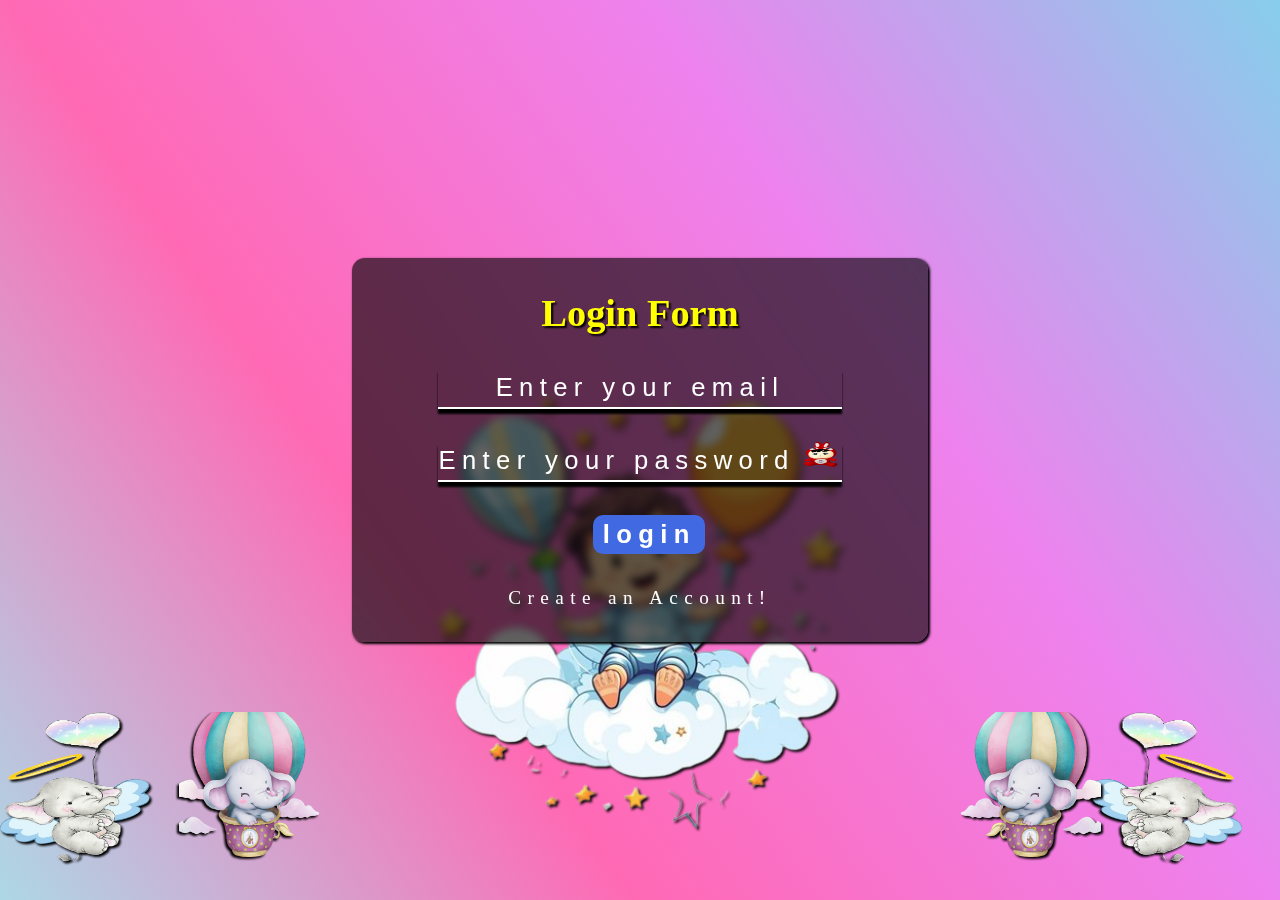
<file: index.html>
<!DOCTYPE html>
<html lang="en">
<head>
    <meta charset="UTF-8">
    <meta name="viewport" content="width=device-width, initial-scale=1.0">
    <title>Kingdom of Toys</title>
    <link rel="stylesheet" href="./css/index.css">
</head>
<body>
    <div id="containerBgImg">
        <!-- <img id="toy1" class="toy" src="./assets2/images/toy1.jpg"> -->
        <!-- <img id="toy2" class="toy" src="./assets2/images/toy2.jpg"> -->
        <img id="toy3" class="toy" src="./assets2/images/toy41.png">
        <img id="toy4" class="toy" src="./assets2/images/toy41.png" >
        <img id="toy1" class="toy" src="./assets2/images/toy31.png" alt="">
        <img id="toy2" class="toy" src="./assets2/images/toy31.png" alt="">
        <img id="toy5" class="toy"  src="./assets2/images/baby1.png" alt="">
        <!-- <img class="toy" src="./assets2/images/toy41.png" alt=""> -->
    </div>

    <div id="loginContainer">
        <h1 id="loginHeading">
            Login Form
        </h1>
        <input type="email" id="email" placeholder="Enter your email">
        <div id="passContainer">
          <input id="pass" type="password" placeholder="Enter your password">
          <img id="passVis" src="./assets2/images/password.png" >
        </div>
        <a href="about.html"><input type="button" id="login" value="login" ></a>
        <a href="signup.html">Create an Account!</a>
    </div>

    
</body>
</html>
</file>
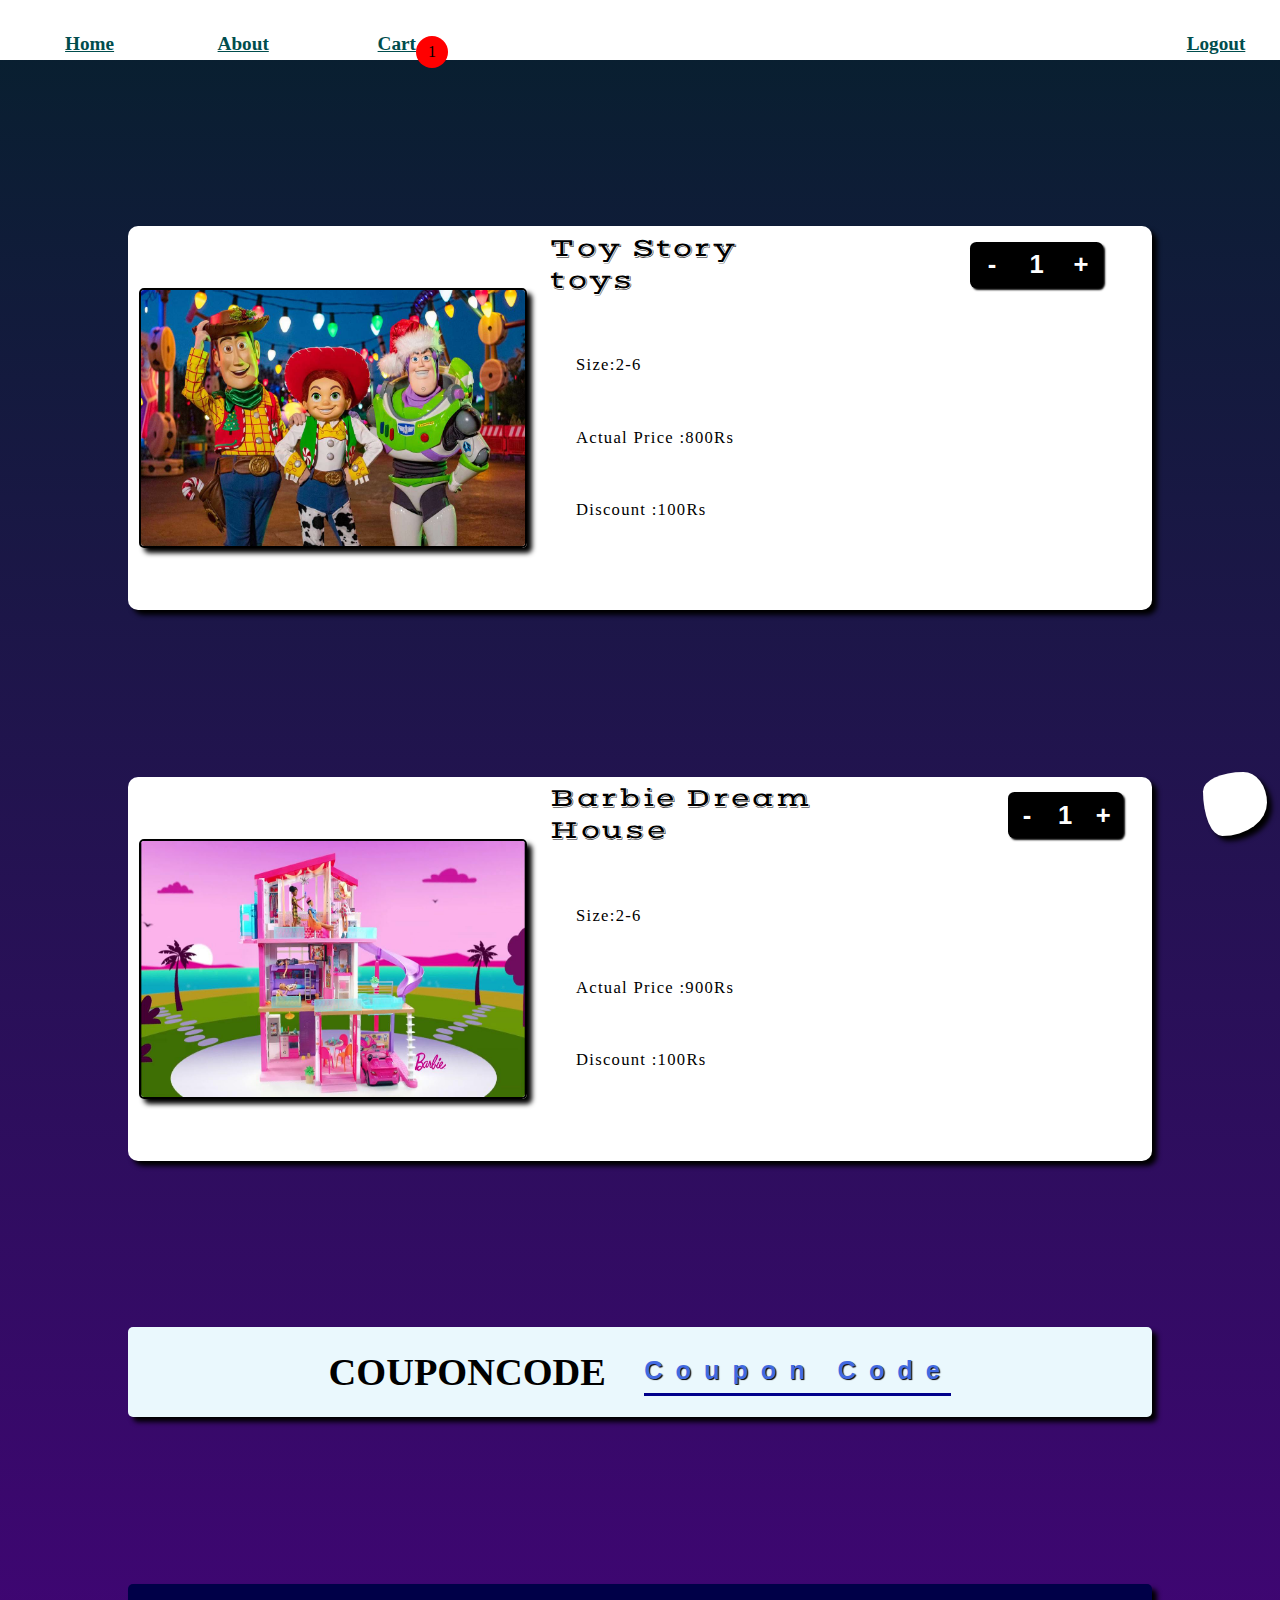
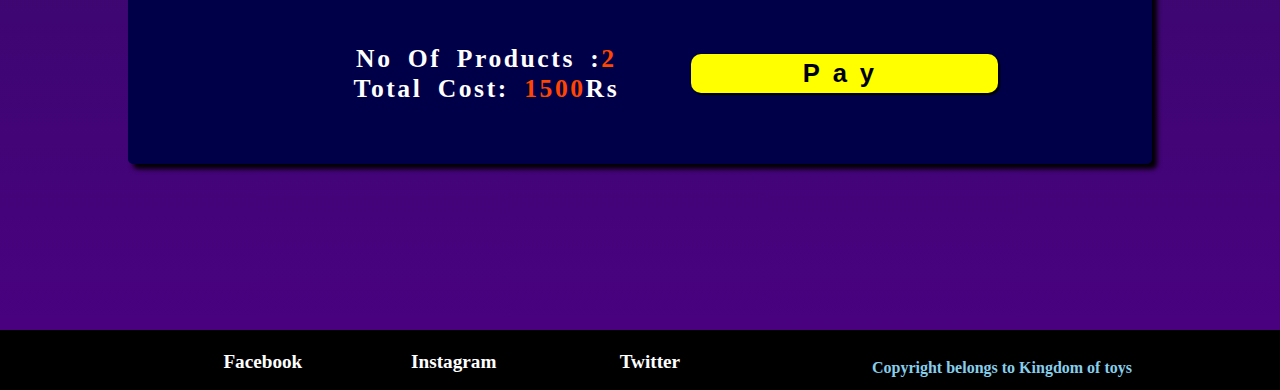
<file: cart.html>
<!DOCTYPE html>
<html lang="en">
<head>
    <meta charset="UTF-8">
    <meta name="viewport" content="width=device-width, initial-scale=1.0">
    <title>Document</title>
    <link rel="stylesheet" href="./css/cart.css">
    <link rel="stylesheet" href="./css/nav.css">
    <link rel="stylesheet" href="https://cdnjs.cloudflare.com/ajax/libs/font-awesome/6.5.2/css/all.min.css" integrity="sha512-SnH5WK+bZxgPHs44uWIX+LLJAJ9/2PkPKZ5QiAj6Ta86w+fsb2TkcmfRyVX3pBnMFcV7oQPJkl9QevSCWr3W6A==" crossorigin="anonymous" referrerpolicy="no-referrer" />
    <link rel="preconnect" href="https://fonts.googleapis.com">
    <link rel="preconnect" href="https://fonts.gstatic.com" crossorigin>
    <link href="https://fonts.googleapis.com/css2?family=Vast+Shadow&display=swap" rel="stylesheet">
</head>
<body>
    <nav>
        <ul  class="mainlist1">
            <li class="li1"><a href="./home.html">Home</a></li>
            <li class="li1"><a href="./about.html">About</a></li>
            <li class="li1"><a href="cart.html">Cart</a></li>
            <ul class="sublist">
                <li class="li2">1</li>
            </ul>
        </ul>
        <ul class="mainlist2">
            <li class="li3"><a href="../index.html">Logout</a></li>
        </ul>
  </nav>

  <div class="cartContainer">
        <div class="cartImageContainer">
            <img class="cartImage" src="./assets2/images/home22.jpg" alt="">
        </div>
        <div class="cartInfoContainer">
            <div class="productName">
                <span class="pName">Toy Story toys </span>
                <div class="pNamesec2">
                    <div class="incDec">
                        <input type="button" class="inps" value="-">
                        <input class="inps" value="1" readonly>
                        <input type="button" class="inps" value="+">
                    </div>
                    <i class="fa-solid fa-trash"></i>
                </div>
            </div>
            <div class="productDetails">
                <h1p class="pdel">Size:<span>2-6</span></h1p>
                <h1p class="pdel">Actual Price :<span>800</span>Rs</h1p>
                <h1p class="pdel">Discount :<span>100</span>Rs</h1p>
            </div>
        </div>
  </div>

  <div class="cartContainer">
    <div class="cartImageContainer">
        <img class="cartImage" src="./assets2/images/home13.jpg" alt="">
    </div>
    <div class="cartInfoContainer">
        <div class="productName">
            <span class="pName">Barbie Dream House</span>
            <div class="pNamesec2">
                <div class="incDec">
                    <input type="button" class="inps" value="-">
                    <input class="inps" value="1" readonly>
                    <input type="button" class="inps" value="+">
                </div>
                <i class="fa-solid fa-trash"></i>
            </div>
        </div>
        <div class="productDetails">
            <h1p class="pdel">Size:<span>2-6</span></h1p>
            <h1p class="pdel">Actual Price :<span>900</span>Rs</h1p>
            <h1p class="pdel">Discount :<span>100</span>Rs</h1p>
        </div>
    </div>
</div>

    <div class="couponCode">
        couponCode
        <input type="text" id="couponcodeinp" placeholder="Coupon Code" minlength="6" maxlength="6">
    </div>
    <div id="checkoutContainer">
        <div id="checkoutInfo">
            <h1 class="checkOutText">No of Products :<span class="impNumber">2</span></h1>
            <h1 class="checkOutText">Total Cost:  <span class="impNumber">1500</span>Rs</h1>
        </div>
        <input type="button" value="Pay" class="payButton">
    </div>

    <footer>
        <ul class="footerList">
            <li class="fli">
                <a href="#" class="fli">
                    <i class="fa-brands fa-facebook"></i>
                    Facebook
                </a>
            </li>
            <li class="fli">
                <a href="#" class="fli">
                    <i class="fa-brands fa-instagram"></i>
                    Instagram  
                </a>
            </li>
            <li class="fli">
                <a href="#" class="fli">
                    <i class="fa-brands fa-twitter"></i>
                    Twitter
                </a>
            </li>
        </ul>
        <span class="copy">
            <i class="fa-solid fa-copyright"></i>
            Copyright belongs to Kingdom of toys
        </span>
    </footer>
    
    <div  id="top">
        <a href="#"></a>
        <i class="fa-sharp fa-solid fa-arrow-up"></i></a>
    </div>
    
</body>
</html>
</file>
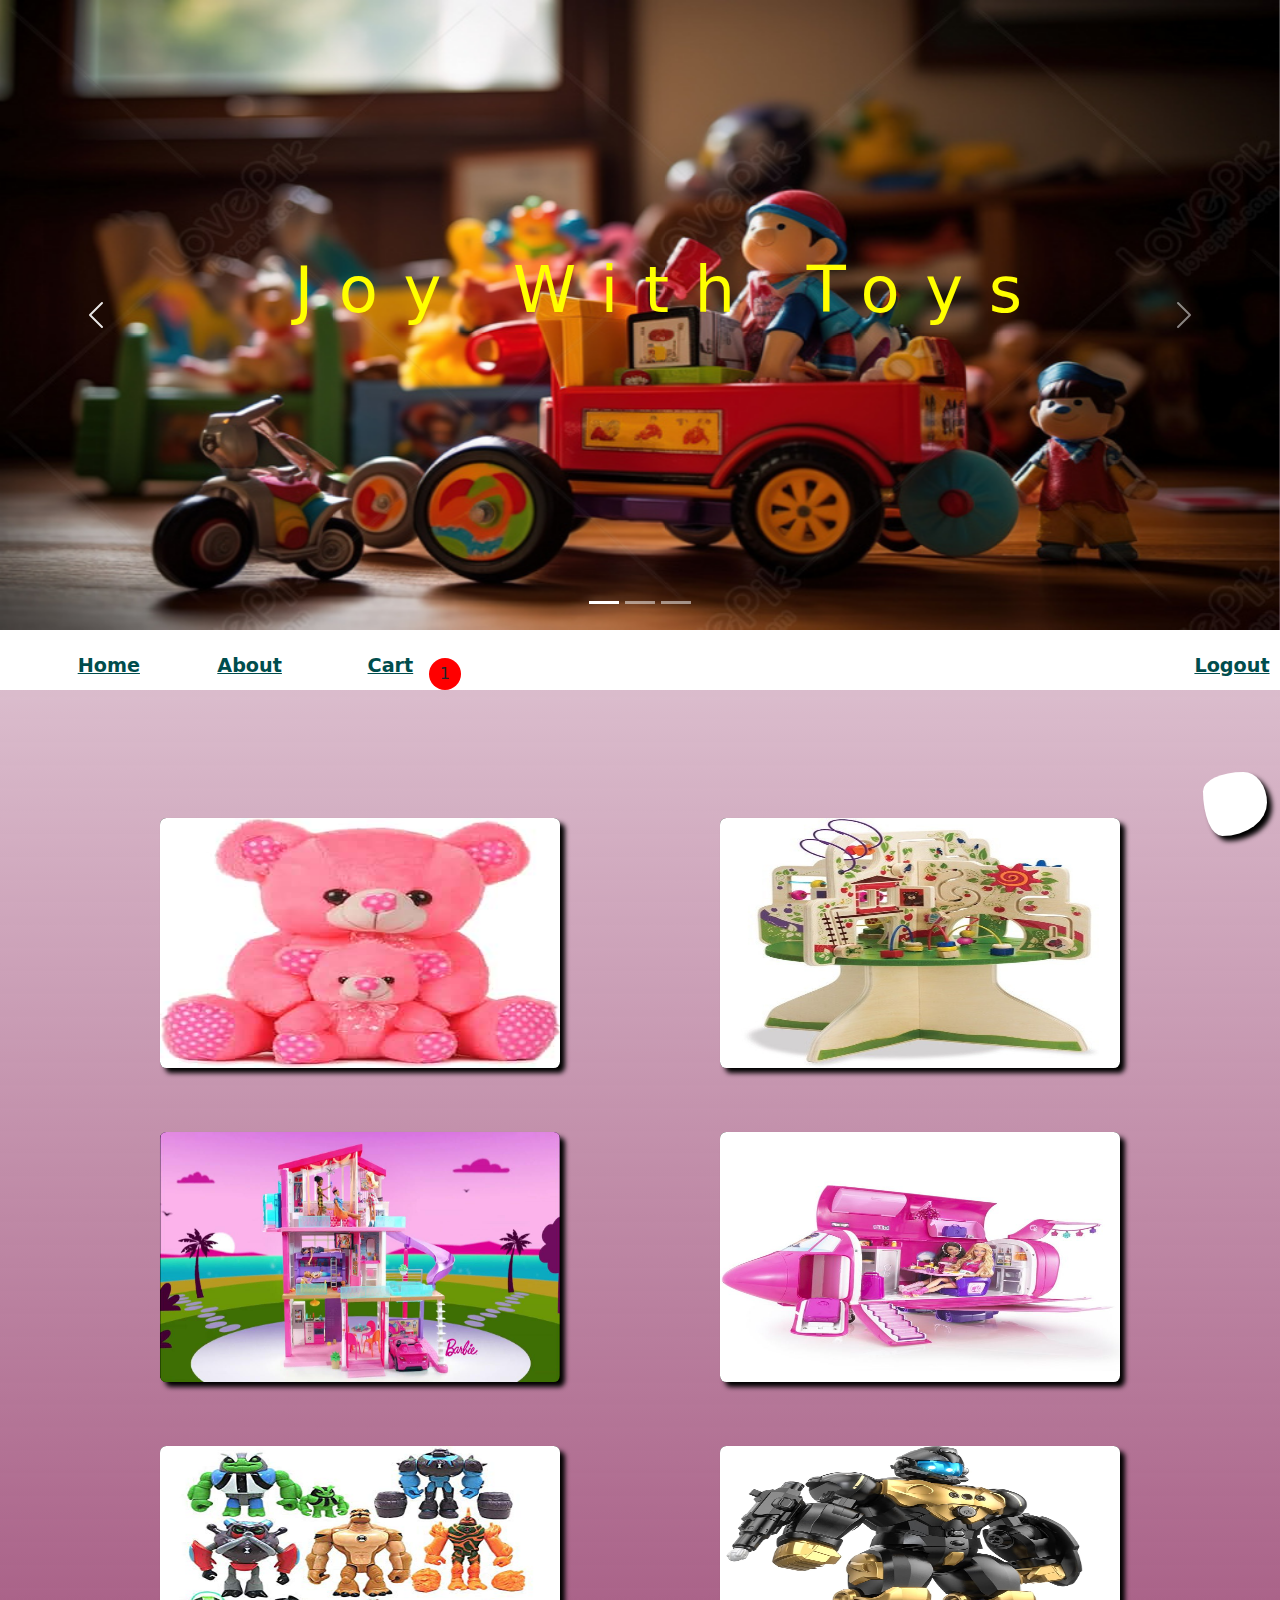
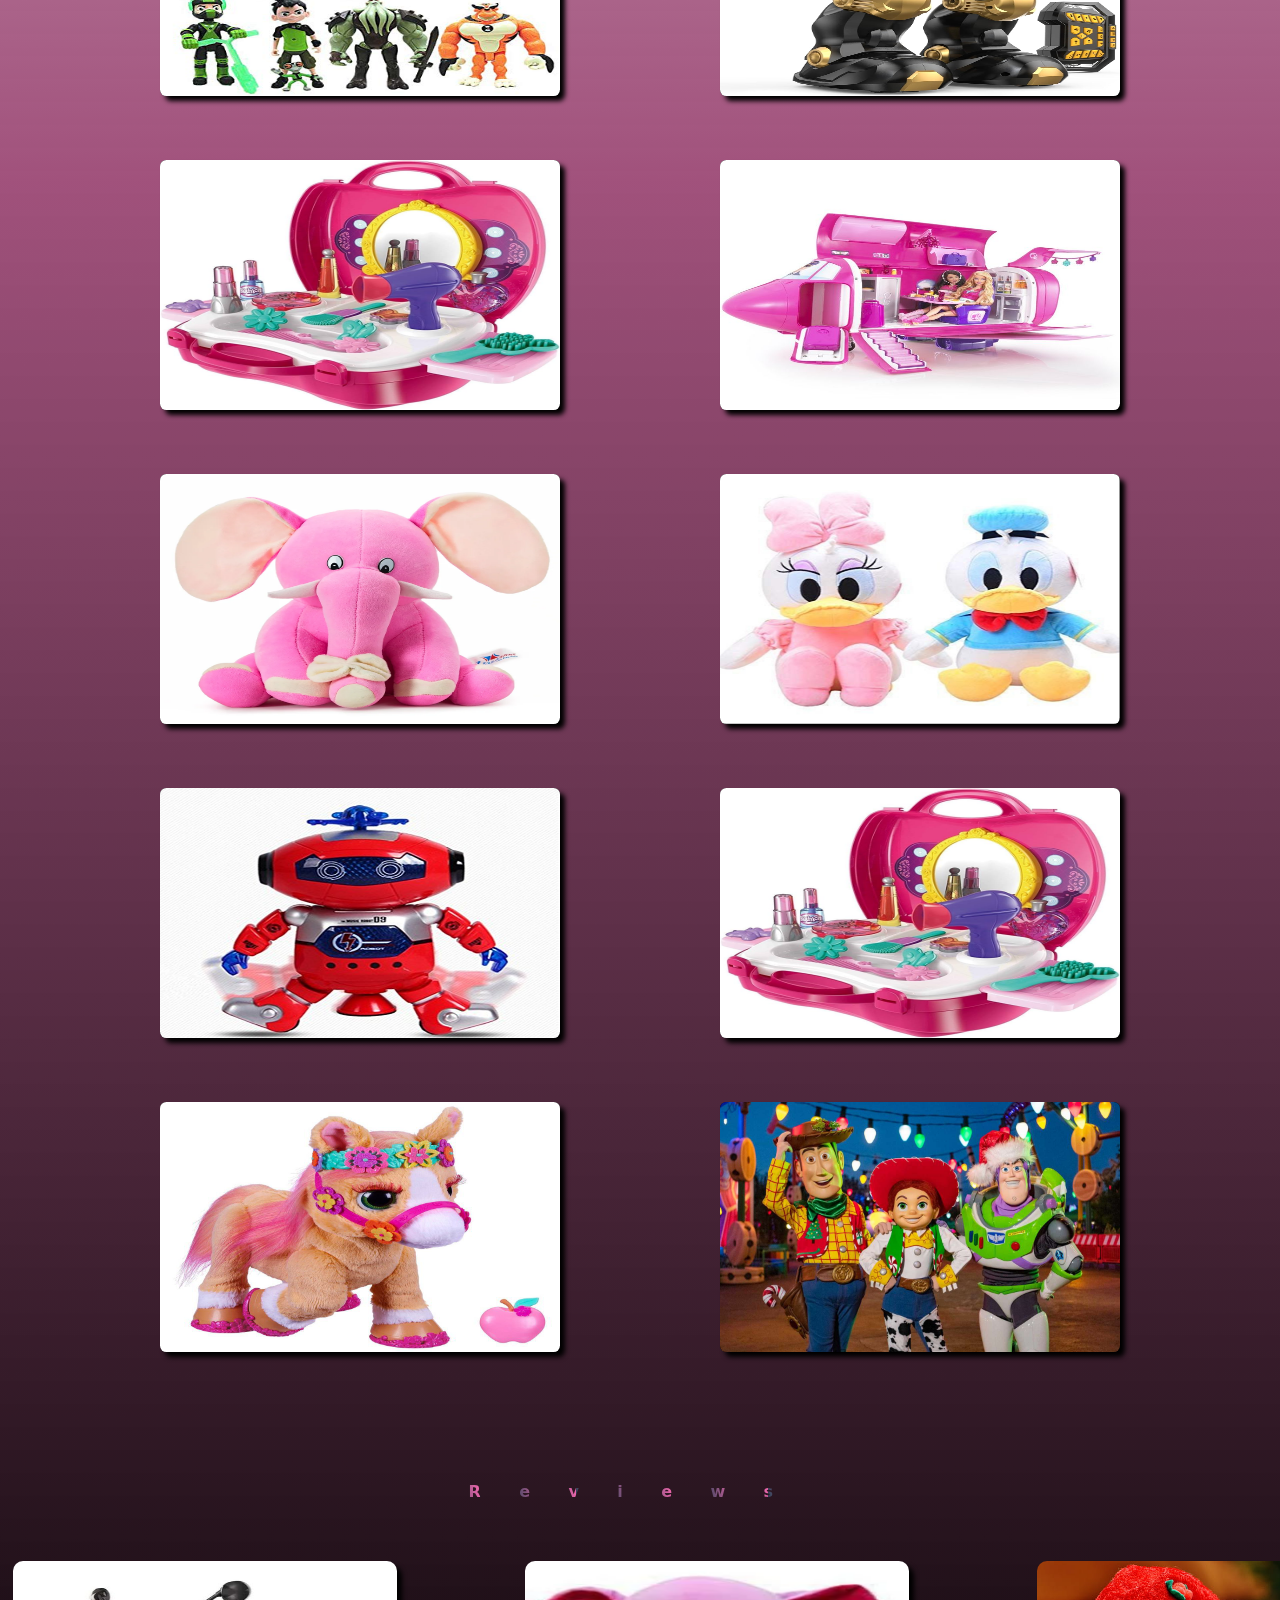
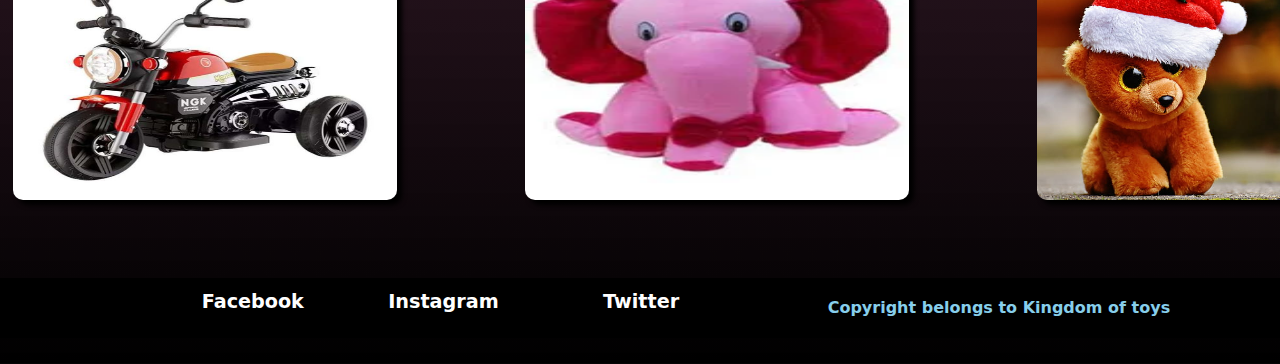
<file: home.html>
<!DOCTYPE html>
<html lang="en">
<head>
    <meta charset="UTF-8">
    <meta name="viewport" content="width=device-width, initial-scale=1.0">
    <title>Document</title>
    <link href="https://cdn.jsdelivr.net/npm/bootstrap@5.3.3/dist/css/bootstrap.min.css" rel="stylesheet" integrity="sha384-QWTKZyjpPEjISv5WaRU9OFeRpok6YctnYmDr5pNlyT2bRjXh0JMhjY6hW+ALEwIH" crossorigin="anonymous">
    <script src="https://cdn.jsdelivr.net/npm/bootstrap@5.3.3/dist/js/bootstrap.bundle.min.js" integrity="sha384-YvpcrYf0tY3lHB60NNkmXc5s9fDVZLESaAA55NDzOxhy9GkcIdslK1eN7N6jIeHz" crossorigin="anonymous"></script>
    <link rel="stylesheet" href="https://cdnjs.cloudflare.com/ajax/libs/font-awesome/6.5.2/css/all.min.css" integrity="sha512-SnH5WK+bZxgPHs44uWIX+LLJAJ9/2PkPKZ5QiAj6Ta86w+fsb2TkcmfRyVX3pBnMFcV7oQPJkl9QevSCWr3W6A==" crossorigin="anonymous" referrerpolicy="no-referrer" />
    <link rel="stylesheet" href="./css/home.css">
    <link rel="stylesheet" href="../css/nav.css">
</head>
<body>
    <div id="carouselExampleIndicators" class="carousel slide">
        <div class="carousel-indicators">
          <button type="button" data-bs-target="#carouselExampleIndicators" data-bs-slide-to="0" class="active" aria-current="true" aria-label="Slide 1"></button>
          <button type="button" data-bs-target="#carouselExampleIndicators" data-bs-slide-to="1" aria-label="Slide 2"></button>
          <button type="button" data-bs-target="#carouselExampleIndicators" data-bs-slide-to="2" aria-label="Slide 3"></button>
        </div>
        <div class="carousel-inner containerCol">
            <h1 class="pageName">Joy With Toys</h1>
          <div class="carousel-item active">
            <img src="./assets2/images/homeimg1.jpeg" class="d-block w-100 corImg" alt="...">
          </div>
          <div class="carousel-item">
            <img src="./assets2/images/homeimg2.jpg" class="d-block w-100 corImg" alt="...">
          </div>
          <div class="carousel-item">
            <img src="./assets2/images/homeimage3.jpg" class="d-block w-100 corImg" alt="...">
          </div>
        </div>
        <button class="carousel-control-prev" type="button" data-bs-target="#carouselExampleIndicators" data-bs-slide="prev">
          <span class="carousel-control-prev-icon" aria-hidden="true"></span>
          <span class="visually-hidden">Previous</span>
        </button>
        <button class="carousel-control-next" type="button" data-bs-target="#carouselExampleIndicators" data-bs-slide="next">
          <span class="carousel-control-next-icon" aria-hidden="true"></span>
          <span class="visually-hidden">Next</span>
        </button>
      </div>

      <nav>
            <ul  class="mainlist1">
                <li class="li1"><a href="./home.html">Home</a></li>
                <li class="li1"><a href="./about.html">About</a></li>
                <li class="li1"><a href="./cart.html">Cart</a></li>
                <ul class="sublist">
                    <li class="li2">1</li>
                </ul>
            </ul>
            <ul class="mainlist2">
                <li class="li3"><a href="../index.html">Logout</a></li>
            </ul>
      </nav>

      <div id="products">
        <div class="productContainer">
            <div class="productImage">
                <img class="productImageTag" src="./assets2/images/toy1.jpg" alt="">
            </div>
            <div class="productDetails">
                <h1>Quality toys </h1>
                <h2>With affordable price</h2>
                <h1 class="cost">
                    <a href="../html/cart.html" class="anchorcart">Cost:700Rs</a>
                </h1>
            </div>
        </div>

        <div class="productContainer">
            <div class="productImage">
                <img class="productImageTag" src="./assets2/images/home14.jpg" alt="">
            </div>
            <div class="productDetails">
                <h1>Quality toys</h1>
                <h2>With affordable price</h2>
                <h1 class="cost">
                    <a href="../html/cart.html" class="anchorcart">Cost:1000Rs</a>
                </h1>
            </div>
        </div>
        <div class="productContainer">
            <div class="productImage">
                <img class="productImageTag" src="./assets2/images/home13.jpg" alt="">
            </div>
            <div class="productDetails">
                <h1>Quality toys</h1>
                <h2>With affordable price</h2>
                <h1 class="cost">
                    <a href="../html/cart.html" class="anchorcart">Cost:800Rs</a>
                </h1>
            </div>
        </div>
        <div class="productContainer">
            <div class="productImage">
                <img class="productImageTag" src="./assets2/images/home5.jpg" alt="">
            </div>
            <div class="productDetails">
                <h1>Quality toys</h1>
                <h2>With affordable price</h2>
                <h1 class="cost">
                    <a href="../html/cart.html" class="anchorcart">Cost:900Rs</a>
                </h1>
            </div>
        </div>
        <div class="productContainer">
            <div class="productImage">
                <img class="productImageTag" src="./assets2/images/home11.jpg" alt="">
            </div>
            <div class="productDetails">
                <h1>Quality toys</h1>
                <h2>With affordable price</h2>
                <h1 class="cost">
                    <a href="../html/cart.html" class="anchorcart">Cost:600Rs</a>
                </h1>
            </div>
        </div>
        <div class="productContainer">
            <div class="productImage">
                <img class="productImageTag" src="./assets2/images/home3.jpg" alt="">
            </div>
            <div class="productDetails">
                <h1>Quality toys</h1>
                <h2>With affordable price</h2>
                <h1 class="cost">
                    <a href="../html/cart.html" class="anchorcart">Cost:500Rs</a>
                </h1>
            </div>
        </div>
        <div class="productContainer">
            <div class="productImage">
                <img class="productImageTag" src="./assets2/images/home4.jpg" alt="">
            </div>
            <div class="productDetails">
                <h1>Quality toys</h1>
                <h2>With affordable price</h2>
                <h1 class="cost">
                    <a href="../html/cart.html" class="anchorcart">Cost:400Rs</a>
                </h1>
            </div>
        </div>
        <div class="productContainer">
            <div class="productImage">
                <img class="productImageTag" src="./assets2/images/home5.jpg" alt="">
            </div>
            <div class="productDetails">
                <h1>Quality toys</h1>
                <h2>With affordable price</h2>
                <h1 class="cost">
                    <a href="../html/cart.html" class="anchorcart">Cost:8000Rs</a>
                </h1>
            </div>
        </div>
        <div class="productContainer">
            <div class="productImage">
                <img class="productImageTag" src="./assets2/images/home7.webp" alt="">
            </div>
            <div class="productDetails">
                <h1>Quality toys</h1>
                <h2>With affordable price</h2>
                <h1 class="cost">
                    <a href="../html/cart.html" class="anchorcart">Cost:1000Rs</a>
                </h1>
            </div>
        </div>
        <div class="productContainer">
            <div class="productImage">
                <img class="productImageTag" src="./assets2/images/home8.jpeg" alt="">
            </div>
            <div class="productDetails">
                <h1>Quality toys</h1>
                <h2>With affordable price</h2>
                <h1 class="cost">
                    <a href="../html/cart.html" class="anchorcart">Cost:800Rs</a>
                </h1>
            </div>
        </div>

        <div class="productContainer">
            <div class="productImage">
                <img class="productImageTag" src="./assets2/images/home1.jpg" alt="">
            </div>
            <div class="productDetails">
                <h1>Quality toys</h1>
                <h2>With affordable price</h2>
                <h1 class="cost">
                    <a href="../html/cart.html" class="anchorcart">Cost:2000Rs</a>
                </h1>
            </div>
        </div>

        <div class="productContainer">
            <div class="productImage">
                <img class="productImageTag" src="./assets2/images/home4.jpg" alt="">
            </div>
            <div class="productDetails">
                <h1>Quality toys</h1>
                <h2>With affordable price</h2>
                <h1 class="cost">
                    <a href="../html/cart.html" class="anchorcart">Cost:600Rs</a>
                </h1>
            </div>
        </div>

        <div class="productContainer">
            <div class="productImage">
                <img class="productImageTag" src="./assets2/images/home21.jpg" alt="">
            </div>
            <div class="productDetails">
                <h1>Quality toys</h1>
                <h2>With affordable price</h2>
                <h1 class="cost">
                    <a href="../html/cart.html" class="anchorcart">Cost:700Rs</a>
                </h1>
            </div>
        </div>

        <div class="productContainer">
            <div class="productImage">
                <img class="productImageTag" src="./assets2/images/home22.jpg" alt="">
            </div>
            <div class="productDetails">
                <h1>Quality toys</h1>
                <h2>With affordable price</h2>
                <h1 class="cost">
                    <a href="../html/cart.html" class="anchorcart">Cost:900Rs</a>
                </h1>
            </div>
        </div>

      </div>

      <div class="heading">Reviews</div>
      <div id="review">

            <div id="slidersReviews">
                <div class="productReview">
                    <img  class="reviewImage" src="./assets2/images/home9.jpg" alt="">
                    <div class="review">
                        A wonderful toy shop and the staff were very helpful and friendly. It really whisked us into our own small world with some beautiful and individual toys.
                        <p class="reviewtext"></p>
                    </div>
                </div>

                <div class="productReview">
                    <img  class="reviewImage" src="./assets2/images/home6.webp" alt="">
                    <div class="review">
                        A wonderful toy shop and the staff were very helpful and friendly. It really whisked us into our own small world with some beautiful and individual toys.
                        <p class="reviewtext"></p>
                    </div>
                </div>

                <div class="productReview">
                    <img  class="reviewImage" src="./assets2/images/img6.jpg" alt="">
                    <div class="review">
                        <p class="reviewtext"> A wonderful toy shop and the staff were very helpful and friendly. It really whisked us into our own small world with some beautiful and individual toys.</p>
                    </div>
                </div>

                <div class="productReview">
                    <img  class="reviewImage" src="./assets2/images/home15.jpg" alt="">
                    <div class="review">
                        <p class="reviewtext"> A wonderful toy shop and the staff were very helpful and friendly. It really whisked us into our own small world with some beautiful and individual toys.</p>
                    </div>
                </div>

                <div class="productReview">
                    <img  class="reviewImage" src="./assets2/images/home16.jpg" alt="">
                    <div class="review">
                        <p class="reviewtext"> A wonderful toy shop and the staff were very helpful and friendly. It really whisked us into our own small world with some beautiful and individual toys.</p>
                    </div>
                </div>

                <div class="productReview">
                    <img  class="reviewImage" src="./assets2/images/home17.jpg" alt="">
                    <div class="review">
                        <p class="reviewtext"> A wonderful toy shop and the staff were very helpful and friendly. It really whisked us into our own small world with some beautiful and individual toys.</p>
                    </div>
                </div>

                <div class="productReview">
                    <img  class="reviewImage" src="./assets2/images/home18.jpg" alt="">
                    <div class="review">
                        <p class="reviewtext"> A wonderful toy shop and the staff were very helpful and friendly. It really whisked us into our own small world with some beautiful and individual toys.</p>
                    </div>
                </div>

                <div class="productReview">
                    <img  class="reviewImage" src="./assets2/images/home19.jpg" alt="">
                    <div class="review">
                        <p class="reviewtext"> A wonderful toy shop and the staff were very helpful and friendly. It really whisked us into our own small world with some beautiful and individual toys.</p>
                    </div>
                </div>

                <div class="productReview">
                    <img  class="reviewImage" src="./assets2/images/img3.jpg" alt="">
                    <div class="review">
                        <p class="reviewtext"> A wonderful toy shop and the staff were very helpful and friendly. It really whisked us into our own small world with some beautiful and individual toys.</p>
                    </div>
                </div>

                <div class="productReview">
                    <img  class="reviewImage" src="./assets2/images/img2.jpg" alt="">
                    <div class="review">
                        <p class="reviewtext"> A wonderful toy shop and the staff were very helpful and friendly. It really whisked us into our own small world with some beautiful and individual toys.</p>
                    </div>
                </div>

                
            </div>
      </div>
      <footer>
            <ul class="footerList">
                <li class="fli">
                    <a href="#" class="fli">
                        <i class="fa-brands fa-facebook"></i>
                        Facebook
                    </a>
                </li>
                <li class="fli">
                    <a href="#" class="fli">
                        <i class="fa-brands fa-instagram"></i>
                        Instagram  
                    </a>
                </li>
                <li class="fli">
                    <a href="#" class="fli">
                        <i class="fa-brands fa-twitter"></i>
                        Twitter
                    </a>
                </li>
            </ul>
            <span class="copy">
                <i class="fa-solid fa-copyright"></i>
                Copyright belongs to Kingdom of toys
            </span>
      </footer>
      <a href="#">
        <div  id="top">
            <i class="fa-sharp fa-solid fa-arrow-up"></i>
        </div>
      </a>
</body>
</html>
</file>
<file: css/index.css>
*{
    padding: 0px;
    margin: 0px;
}

body{
    height: 100vh;
    width: 100%;
    background-image: linear-gradient(55deg,lightblue,hotpink,violet,skyblue);
    display: flex;
    justify-content: center;
    align-items: center;
}

#containerBgImg{
    width: 100%;
    height: 100vh;
    position: absolute;
    z-index: -1;
    overflow: hidden;
}

.toy{
    width: 150px;
    height: 150px;
}

#toy3{
    position: absolute;
    bottom: 3vw;
    /* transform: rotate(10deg) rotateY(180deg); */
    filter: drop-shadow(2px 2px 1px black);
    animation: toy3 5s ease-in-out infinite  ;
}

@keyframes toy3 {

    0% {
        bottom: 0;
    }
    99% {
        bottom: 100%;
    }
    100%{
        opacity: 0;
    }
      
}

#toy1{
    position: absolute;
    bottom: 3vw;
    right: 14vw;
    /* transform: rotate(10deg) rotateY(180deg); */
    filter: drop-shadow(2px 2px 1px black);
    animation: toy4 8s infinite  ease-in-out;
}


#toy2{

    position: absolute;
    bottom: 3vw;
    left: 14vw;
    transform: scaleX(-1);
    filter: drop-shadow(2px 2px 1px black);
    animation: toy4 8s infinite  ease-in-out;

}

/* #toy3{
    position: absolute;
    bottom: 3vw;
    /* transform: rotate(10deg) rotateY(180deg); 
    filter: drop-shadow(2px 2px 1px black);
    animation: gift2 15s infinite both reverse ease-in;
} */

#toy4{
    position: absolute;
    right: 3vw;
    bottom: 3vw;
    /* transform: rotate(15deg) rotateY(180deg);  */
    transform: scaleX(-1);
    filter: drop-shadow(2px 2px 1px black);
    animation: toy4 5s infinite both  linear;
} 

@keyframes toy4 {
    0% {
        
        bottom: 0;
    }
    99% {
        bottom: 100%;
    }
    100%{
        opacity: 0;
    }
    
}


#toy5{
    height: 40vw;
    width: 40vw;
    position: absolute;
    bottom: 3vw;
    left: 30vw;
    filter: drop-shadow(2px 2px 1px black);
    animation: toy4 10s infinite alternate ease-in-out;
} 





/*@keyframes gift1{

    0%{
        transform: translate(0px,0px) rotateY(180deg);
    }
    25%{
        transform: translate(400px,200px) rotateY(180deg);
    }
    50%{
        transform: translate(600px,-150px) rotateY(180deg);
    }
    75%{
        transform: translate(0px,650px) rotateY(180deg);
    }
    100%{
        transform: translate(600px,650px) rotateY(180deg);
    }
    
}*/

/*@keyframes gift2{

    0%{
        transform: translate(0px,0px) rotateY(180deg);
    }
    25%{
        transform: translate(-400px,200px) rotateY(180deg);
    }
    50%{
        transform: translate(-600px,-150px) rotateY(180deg);
    }
    75%{
        transform: translate(0px,450px) rotateY(180deg);
    }
    100%{
        transform: translate(100px,350px) rotateY(180deg);
    }
    
}

@keyframes gift3{

    0%{
        transform: translate(0px,0px) rotateY(180deg);
    }
    25%{
        transform: translate(400px,-200px) rotateY(180deg);
    }
    50%{
        transform: translate(600px,-150px) rotateY(180deg);
    }
    75%{
        transform: translate(0px,-450px) rotateY(180deg);
    }
    100%{
        transform: translate(100px,-350px) rotateY(180deg);
    }
    
}
*/
#passimage{
    height: 30px;
    width: 30px;
}

#loginContainer{
    width: 45vw;
    height: 30vw;
    background-color: rgba(0,0,0,0.625);
    border-radius: 1vw;
    -webkit-backdrop-filter: blur(4px);
    backdrop-filter: blur(4px);
    box-shadow: 0.1vw 0.1vw 0.2vw black;
    display: flex;
    flex-direction: column;
    justify-content: space-evenly;
    align-items: center;
}

#passVis{
    width: 3vw;
    height: 2vw;
    cursor: pointer;
    transition: all 0.5s;
}

#passVis:hover{
    transform: rotate(-20deg);
    filter: hue-rotate(125deg);
}

#loginHeading{
   color: yellow;
   text-shadow: 2px 2px 2px black;
   font-family: "Dancing Script",cursive;
   font-optical-sizing: auto;
   font-weight: bold;
   font-size: 3vw;
}

#email,#passContainer{
    width: 70%;
    height: 3vw;
    background-color: transparent;
    border: none;
    outline: none;
    text-align: center;
    border-bottom: 0.2vw solid white;
    color: white;
    letter-spacing: 0.5vw;
    font-size: 2vw;
    box-shadow: 0px 5px 2px black;
    display: flex;
}

#email::placeholder,#pass::placeholder{
    color: white;
    letter-spacing: 0.5vw;
    font-size: 2vw;
}

#pass{
    width: 90%;
    height: 100%;
    background-color: transparent;
    border: none;
    outline: none;
    color: white;
    font-size: 2vw;
    letter-spacing: 1vw;
}

#login{
    width: 120%;
    height: 3vw;
    border-radius: 10px;
    box-shadow: 5px 5px 5px solid black;
    background-color: royalblue;
    border: none;
    outline: none;
    font-size: 2vw;
    letter-spacing: 0.5vw;
    font-weight: bold;
    color: white;
}

#login:hover{
    animation: buttonAnimation 0.5s 1 both alternate;
    cursor: pointer;
}

/*@keyframes buttonAnimation {
    0%,100%{
        transform: rotate(0deg) skew(0deg,0deg);
    }
    25%{
        transform: rotate(0deg) skew(5deg,10deg);
    }
    50%{
        transform: rotate(-10deg) skew(-5deg,-10deg);
    }
    75%{
        transform: rotate(15deg) skew(7deg,15deg);
    }
    
}*/

a{
    color: white;
    text-decoration: none;
    letter-spacing: 0.5vw;
    font-size: 1.5vw;
}
</file>
<file: css/cart.css>
*{
    padding: 0px;
    margin: 0px;
}
html{
    scroll-behavior: smooth;
}
body{
    width: 100%;
    height: auto;
    background-image: linear-gradient(rgb(7, 32, 46),indigo);
    display: flex;
    flex-direction: column;
    justify-content: start;
    row-gap: 13vw;
    align-items: center;
}
.cartContainer{
    width: 80%;
    height: 30vw;
    background-color: white;
    border-radius: 10px;
    box-shadow: 5px 5px 5px black;
    display: flex;
    overflow: hidden;
}
.cartImageContainer{
    width: 40%;
    height: 100%;
    display: flex;
    justify-content: center;
    align-items: center;
}
.cartInfoContainer{
    width: 60%;
    height: 100%;
}
.cartImage{
    width: 30vw;
    height: 20vw;
    border-radius: 5px;
    border: 2px solid black;
    box-shadow: 5px 5px 5px black;
}
.productName{
    width: 100%;
    height: 20%;
    display: flex;
    justify-content: space-evenly;
    align-items: center;
    /* align-content: center; */
    /* background-color: yellow; */
}
.pName{
    font-size: 2vw;
    padding: 1vw;
    font-weight: bold;
    letter-spacing: 0.1vw;
    font-family: "Vast Shadow", serif;
    font-weight: 400;
    font-style: normal;
    /* background-color: rebeccapurple; */
}
.pNamesec2{
    width: 60%;
    height: 100%;
    display: flex;
    justify-content: space-evenly;
    align-items: center;
}
.incDec{
    width: 40%;
    height: 60%;
    background-color: black;
    border-radius: 0.5vw;
    box-shadow: 2px 2px 2px black;
    display: flex;
    justify-content: space-evenly;
    align-items: center;
    margin-left: 10vw;
}
.inps{
    width: 33%;
    height: 100%;
    background-color: transparent;
    color: white;
    text-align: center;
    border: none;
    outline: none;
    font-size: 2vw;
    font-weight: bold;
    cursor: pointer;
}
.inps::selection{
    display: none;
}
.fa-solid{
    font-size: 3vw;
    text-shadow: 2px 2px 2px black;
    color: rgb(73,73,73);
    cursor: pointer;
}
.productDetails{
    width: 70%;
    height: 70%;
    font-size: 1.3vw;
    text-align: start;
    display: flex;
    flex-direction: column;
    justify-content: space-evenly;
    align-items: start;
}
.pdel{
    padding-left: 3vw;
    letter-spacing: 0.1vw;
    /* word-spacing: 1vw; */
    font-weight: lighter;
}
.couponCode{
    width: 80%;
    height: 10vh;
    background-color: rgb(234,248,253);
    border-radius: 5px;
    box-shadow: 5px 5px 5px black;
    display: flex;
    justify-content: center;
    align-items: center;
    font-size: 3vw;
    column-gap: 3vw;
    text-transform: uppercase;
    font-weight: bold;
}
#couponcodeinp{
    width: 30%;
    height: 5vh;
    font-size: 2vw;
    text-align: center;
    letter-spacing: 1vw;
    border: none;
    outline: none;
    border-bottom: darkblue 3px solid;
    background-color: transparent;
}
#couponcodeinp::placeholder{
    color: royalblue;
    font-weight: bold;
    text-shadow: 1px 1px 1px black;
}
#checkoutContainer{
    width: 80%;
    height: 20vh;
    background-color: rgb(0,0,72);
    border-radius: 5px;
    box-shadow: 5px 5px 5px black;
    display: flex;
    justify-content: center;
    align-items: center;
    color: white;
}
.impNumber{
    color: orangered;
}
.checkOutText{
    letter-spacing: 0.2vw;
    word-spacing: 0.5vw;
    text-transform: capitalize;
    font-size: 2vw;
}
.payButton{
    background-color: yellow;
    width: 30%;
    height: 3vw;
    border: none;
    outline: none;
    box-shadow: 2px 2px 2px black;
    border-radius: 10px;
    cursor: pointer;
    font-size: 2vw;
    letter-spacing: 1vw;
    font-weight: bold;
}
#checkoutInfo{
    width: 40%;
    height: 100%;
    display: flex;
    flex-direction: column;
    justify-content: center;
    align-items: center;
    
}
</file>
<file: css/nav.css>
nav{
    width: 100%;
    height: 60px;
    background-color: white;
    display: flex;
    justify-content: space-between;
    align-items: center;
    position: sticky;
    top: 0px;
    box-shadow: 0px px 5px rgb(0,50,50);
    z-index: 6;
}
.mainlist1{
    list-style: none;
    display: flex;
    width: 40%;
    height: 100%;
    justify-content: space-evenly;
    align-items: center;
    padding-top: 2%;
}
.sublist{
    list-style: none;
    position: relative;
}
.li2{
    position: absolute;
    bottom: -2vw;
    right: 3vw;
    background-color: red;
    width: 2.5vw;
    height: 2.5vw;
    border-radius: 100%;
    display: flex;
    justify-content: center;
    align-items: center;
    list-style: none;
}
.li1{
    font-size: 1.5vw;
    font-weight: bold;
    color: rgb(0,77,77);
    cursor: pointer;
}
.li1:hover,.mainlist2:hover,a:hover{
    color: black;
    text-decoration: underline 0.2vw solid black;
}
.mainlist2,a{
    list-style: none;
    height: 100%;
    width: 10vw;
    display: flex;
    justify-content: center;
    align-items: center;
    padding-top: 2%;
    font-size: 1.5vw;
    font-weight: bold;
    color: rgb(0,77,77);
    cursor: pointer;
}
#top{
    width: 5vw;
    height: 5vw;
    background-color: white;
    color: rgb(0,95,95);
    position: fixed;
    bottom: 5vw;
    right: 1vw;
    font-size: 3vw;
    display: flex;
    z-index: 8;
    justify-content: center;
    align-items: center;
    border-radius: 63% 37% 70% 30% / 30% 48% 52% 70%;
    box-shadow: 5px 5px 5px black;
    cursor: pointer;
}
#top:hover{
    animation: arrowAnimation 0.2s alternate 4 both ease-in-out;
}
@keyframes arrowAnimation {
    from{
        transform: translate(0vw,0vw);
    }
    to{
        transform: translate(0vw,-4vw);
    }
}
footer{
    width: 100%;
    height: 60px;
    background-color: black;
    display: flex;
    justify-content: space-evenly;
    align-items: center;
    cursor: pointer;
}
.footerList{
    display: flex;
    list-style: none;
}
.fli{
    color: white;
    text-decoration: none;
    width: 15vw;
    display: flex;
    justify-content: space-evenly;
    align-items: center;
}
.fli:hover{
    color: skyblue;
}
.copy{
    color: skyblue;
    font-weight: bold;
}
</file>
<file: css/home.css>
*{
    padding: 0px;
    margin: 0px;
}
body{
    width: 100%;
    height: auto;
    background-image: linear-gradient(180deg,white,rgba(119, 5, 66, 0.694),black);
    display: flex;
    flex-direction: column;
    overflow-x: hidden;
}
.corImg{
    height: 70vh;
}
.containerCol{
    box-shadow: 0px 5px 5px solid;
}
.pageName{
    color: yellow;
    position: absolute;
    z-index: 2;
    top: 40%;
    left: 23%;
    font-size: 5vw;
    letter-spacing: 2vw;
    text-shadow: 0.5vw 0.5w 0.5vw black;
}
body::-webkit-scrollbar{
    background-color: black;
    width: 1vw;
}
body::-webkit-slider-thumb{
    background-color: rgb(0,87,87);
    border-radius: 5px;
}
#products{
    width: 100%;
    height: auto;
    /* background-color: white; */
    position: relative;
    z-index: 5;
    display: flex;
    flex-wrap: wrap;
    justify-content: space-evenly;
    align-content: space-evenly;
    row-gap: 5vw;
    column-gap: 10vw;
    padding: 10vw;
}
.productContainer{
    width: 400px;
    height: 250px;
    border-radius: 0.5vw;
    box-shadow: 5px 5px 5px black;
    background-color: black;
    display: flex;
    position: relative;
    overflow: hidden;
    
}
.productImage{
    width: 100%;
    height: 100%;
    /* background-color: red; */
    position: absolute;
    transition: all 0.5s;
}
.productDetails{
    width: 100%;
    height: 100%;
    position: absolute;
    left: 100%;
    transition: all 0.5s;
    display: flex;
    flex-direction: column;
    justify-content: center;
    align-items: center;
    color: white;
}
.productContainer:hover .productImage{
    transform: translate(-100%);
}
.productContainer:hover .productDetails{
    transform: translate(-100%);
}
.productImageTag{
    width: 100%;
    height: 100%;
}
.cost{
    color: royalblue;
    font-weight: bold;
    letter-spacing: 0.3vw;
    border: 0.2vw yellow solid;
    padding: 1vw;
    border-radius: 10px;
    cursor: pointer;
}
.cost:hover,.anchorCart:hover{
    background-color: royalblue;
    border-color: white;
    color: white;
    text-decoration: none;
}
.cost:hover .anchorCart{
    color: white;
}
.anchorCart{
    text-decoration: none;
    width: 100%;
    height: 100%;
    display: flex;
    justify-content: center;
    align-items: center;
    color: royalblue;
    font-weight: bold;
    letter-spacing: 0.5vw;
}
#review{
    width: 100vw;
    height: 40vh;
    overflow-y: hidden;
}
#review::-webkit-scrollbar{
    display: none;
}
.heading{
    width: 100%;
    height: 3vw;
    background-image: linear-gradient(75deg,rgb(10, 61, 72),Hotpink);
    background-size: 2.5vw;
    text-align: center;
    font-weight: bold;
    letter-spacing: 3vw;
    color: transparent;
    -webkit-background-clip: text;
}
#slidersReviews{
    width: 400vw;
    height: 90%;
    display: flex;
    justify-content: start;
    /* background-color: white; */
    align-items: center;
    column-gap: 10vw;
    padding: 1vw;
    overflow-x: scroll;
}
.productReview{
    width: 30vw;
    height: 80%;
    /* background-color: yellow; */
    overflow: hidden;
    border-radius: 10px;
    box-shadow: 5px 5px 5px black;
    position: relative;
}
.reviewImage{
    width: 100%;
    height: 100%;
    position: absolute;
}
.review{
    width: 100%;
    height: 100%;
    position: absolute;
    display: flex;
    justify-content: center;
    background-color: rgb(151, 189, 228);
    text-align: justify;
    padding-left: 30px;
    align-items: center;
    display: none;
    font-style: normal;
    font-size: 1vw;
    font-weight: bold;
}
.reviewtext{
    /* font-size: 1vw; */
    text-align: center;
    width: 80%;
    font-weight: bold;
    /* word-spacing: 0.5vw; */
    /* letter-spacing: 0.1vw; */
}
.productReview:hover .review{
    display: flex;
}
.productReview:hover .reviewImage{
    filter: grayscale(100%) blur(10px);
}
</file>
